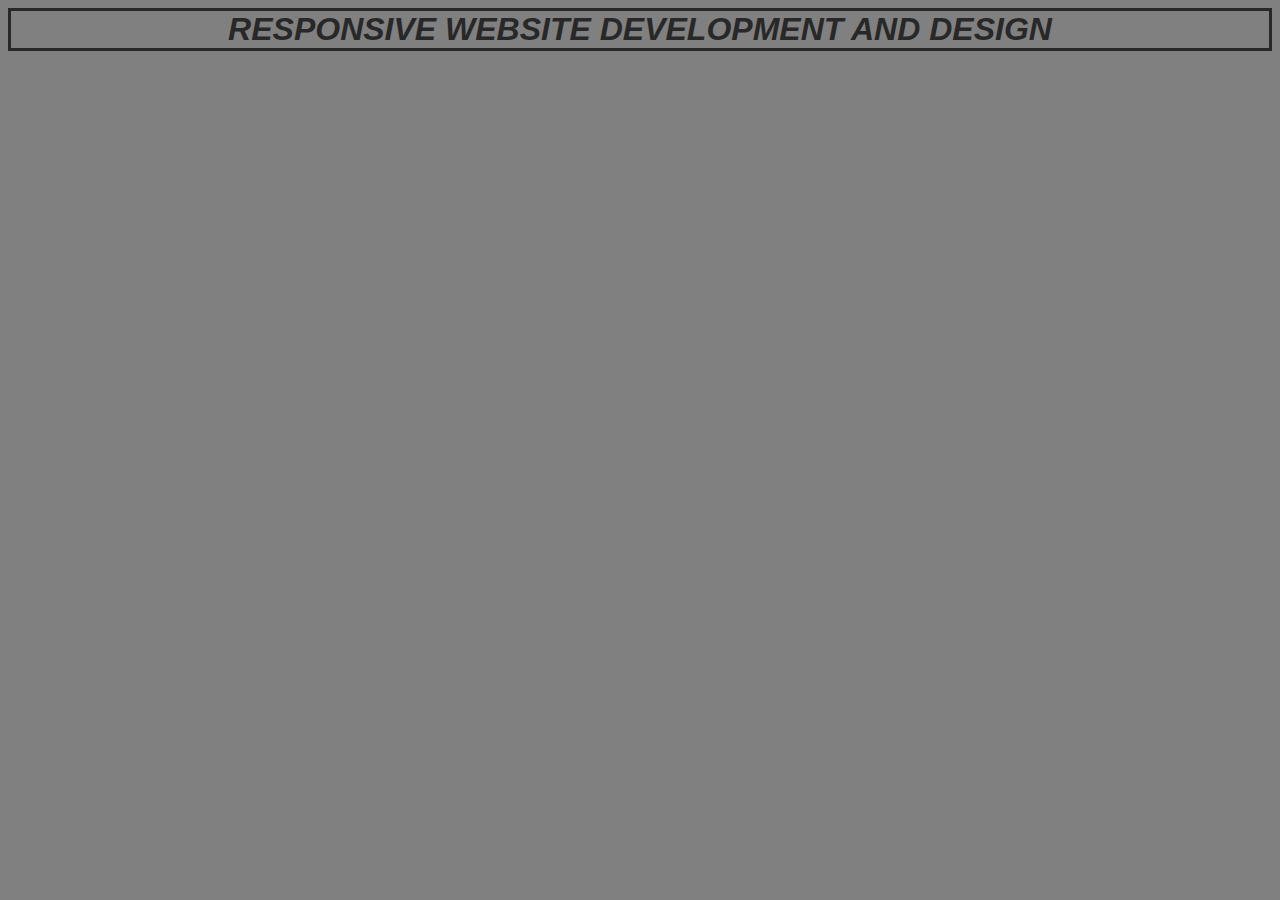
<file: my_site/index.html>
<html>

    <head>

        <link rel="stylesheet" href="styles.css" type="text/css"/>

    </head>

    <body>

        <h1>Responsive website development and design</h1>

    </body>

</html>
</file>
<file: my_site/styles.css>
/* changes by styling the body */

body{

        background: gray; /* set background to gray */
        color: #282828 ; /* font color set to green */
        font-family: "Arial", sans-serif; /* set the famnily fon to san-serif */
        
}


/* changes by styling directly the heading */

h1{
        font-style: italic;  /* text of heading showed in italics */
        text-align: center;  /* header centered in the page */
        text-transform: uppercase; /* words in header will appear in uppercase */
        border-style: solid; /* heading with a solid border */
}



/* changes by styling the heading while mouse pointer is over the header */

h1:hover{

        color:red; /* font color changes to red */
        background:white; /* background inside the border changes to white */
        font-style: normal; /* text changes from italic to normal style */

}
</file>
